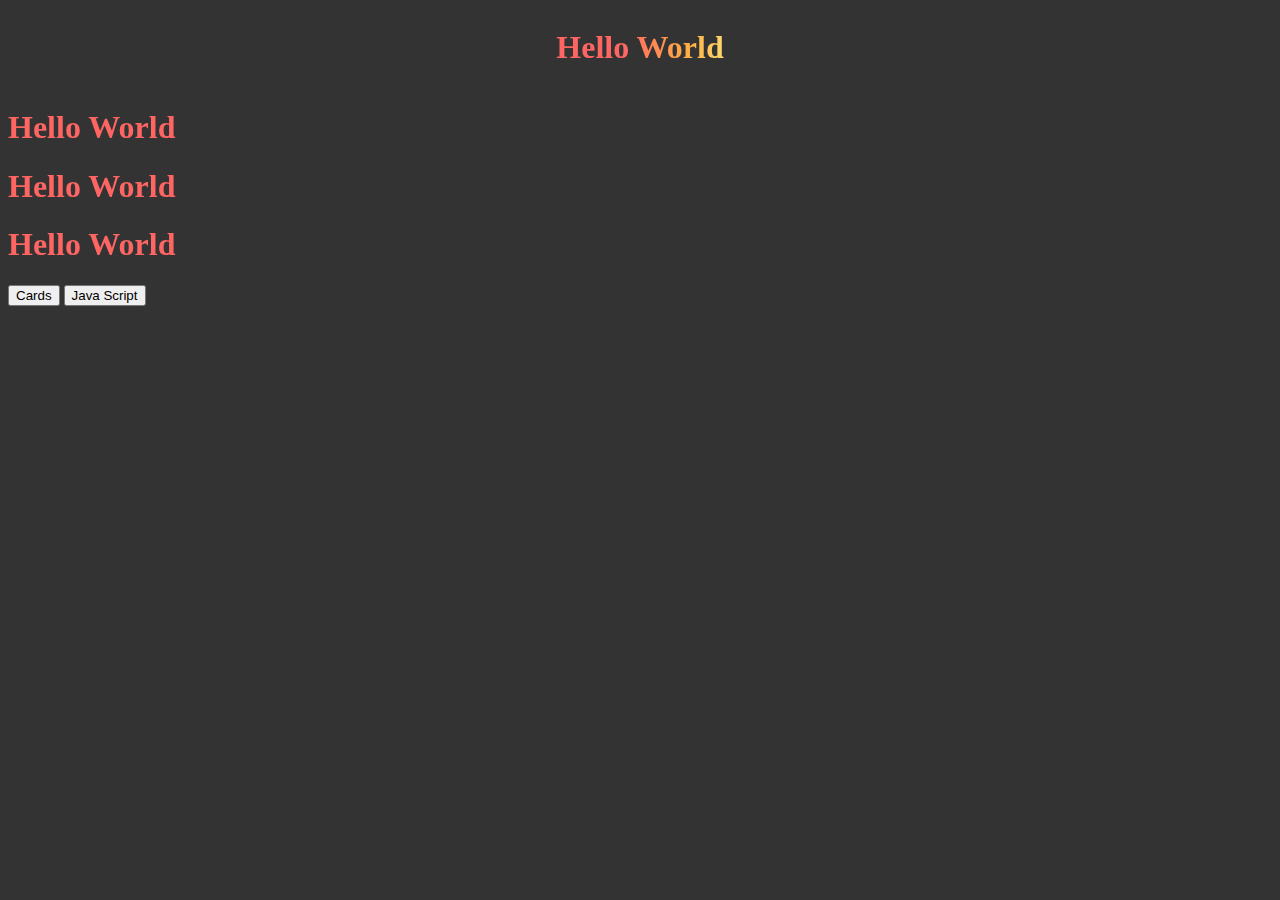
<file: index.html>
<!DOCTYPE html>
<html lang="en">
  <head>
    <meta charset="UTF-8" />
    <meta http-equiv="X-UA-Compatible" content="IE=edge" />
    <link rel="stylesheet" href="./style.css" />
    <link rel="stylesheet" href= "global_styles.css">
    <meta name="viewport" content="width=device-width, initial-scale=1.0" />
    <title>Animations</title>
  </head>
  <body>
    <div class="container">
      <h1 class="slideInMid linear-wipe">Hello World</h1>
    </div>

    <div class="miniContainer">
      <div class="test">
        <h1 class="slideInMid linear-wipe">Hello World</h1>
      </div>
      <div class="test">
        <h1 class="slideInMid linear-wipe">Hello World</h1>
      </div>
      <div class="test">
        <h1 class="slideInMid linear-wipe">Hello World</h1>
      </div>
    </div>
    <div class="buttonContainer">
      <button><a href="cards.html">Cards</a></button>
      <button><a href="jsTry.html">Java Script</a></button>
    </div>
  </body>
</html>
</file>
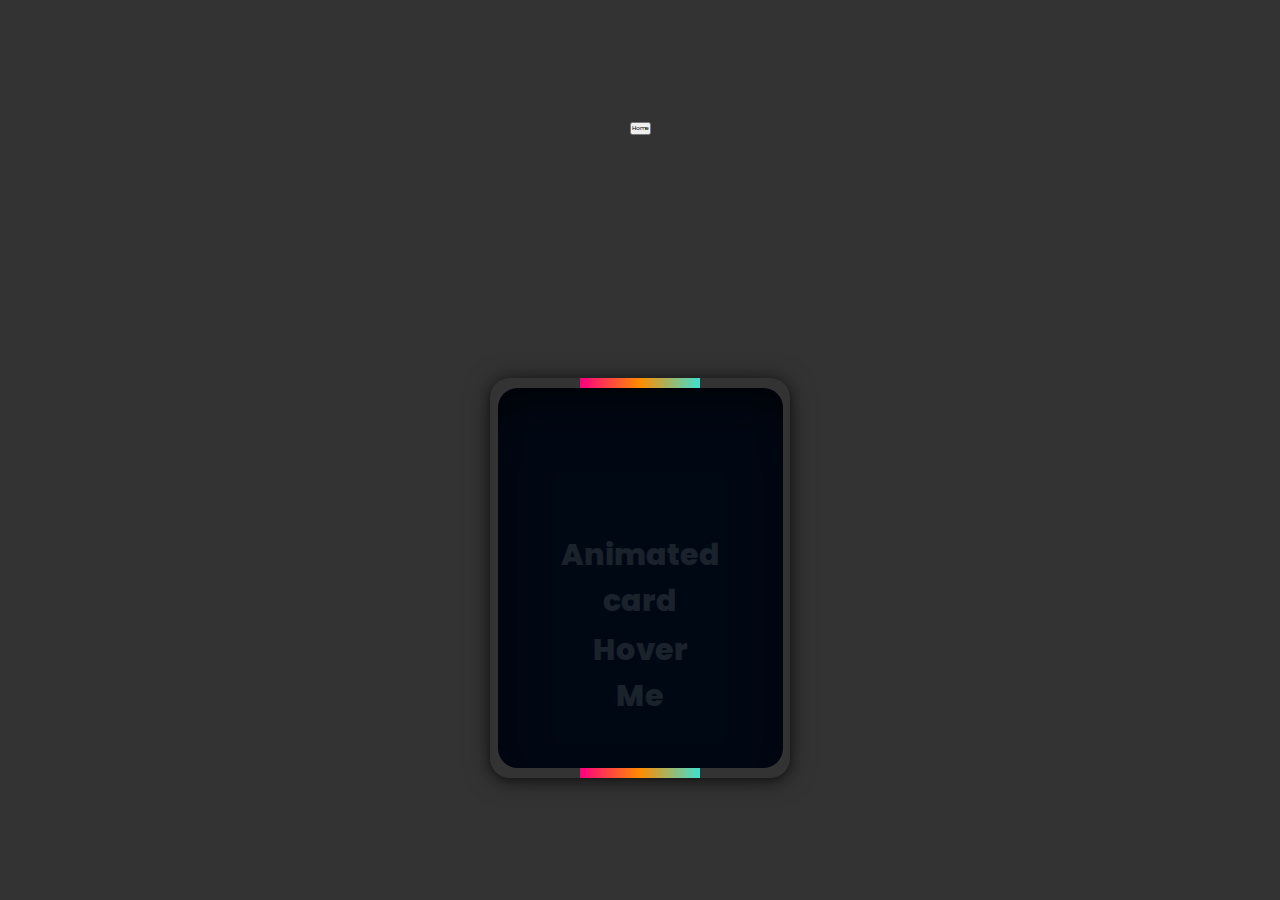
<file: cards.html>
<!DOCTYPE html>
<html lang="en">
  <head>
    <meta charset="UTF-8" />
    <meta http-equiv="X-UA-Compatible" content="IE=edge" />
    <link rel="stylesheet" href="card_style.css" />
    <link rel="stylesheet" href="global_styles.css" />
    <meta name="viewport" content="width=device-width, initial-scale=1.0" />
    <title>Document</title>
  </head>
  <body>
    <div class="headerContainer">
      <button>
        <a href="./index.html">Home</a>
      </button>
    </div>
    <div class="cardBox">
      <div class="card">
        <h2>Animated card</h2>
        <span>Hover Me</span>
        <div class="content">
          <h3>How's it goin Fam ?</h3>
          <p>
            This is Sachin Samal, your tech mate!!! I love you all. Lets make
            this world a better place for all of us. Keep prospering...Keep
            learning!!!
          </p>
        </div>
      </div>
    </div>
  </body>
</html>
</file>
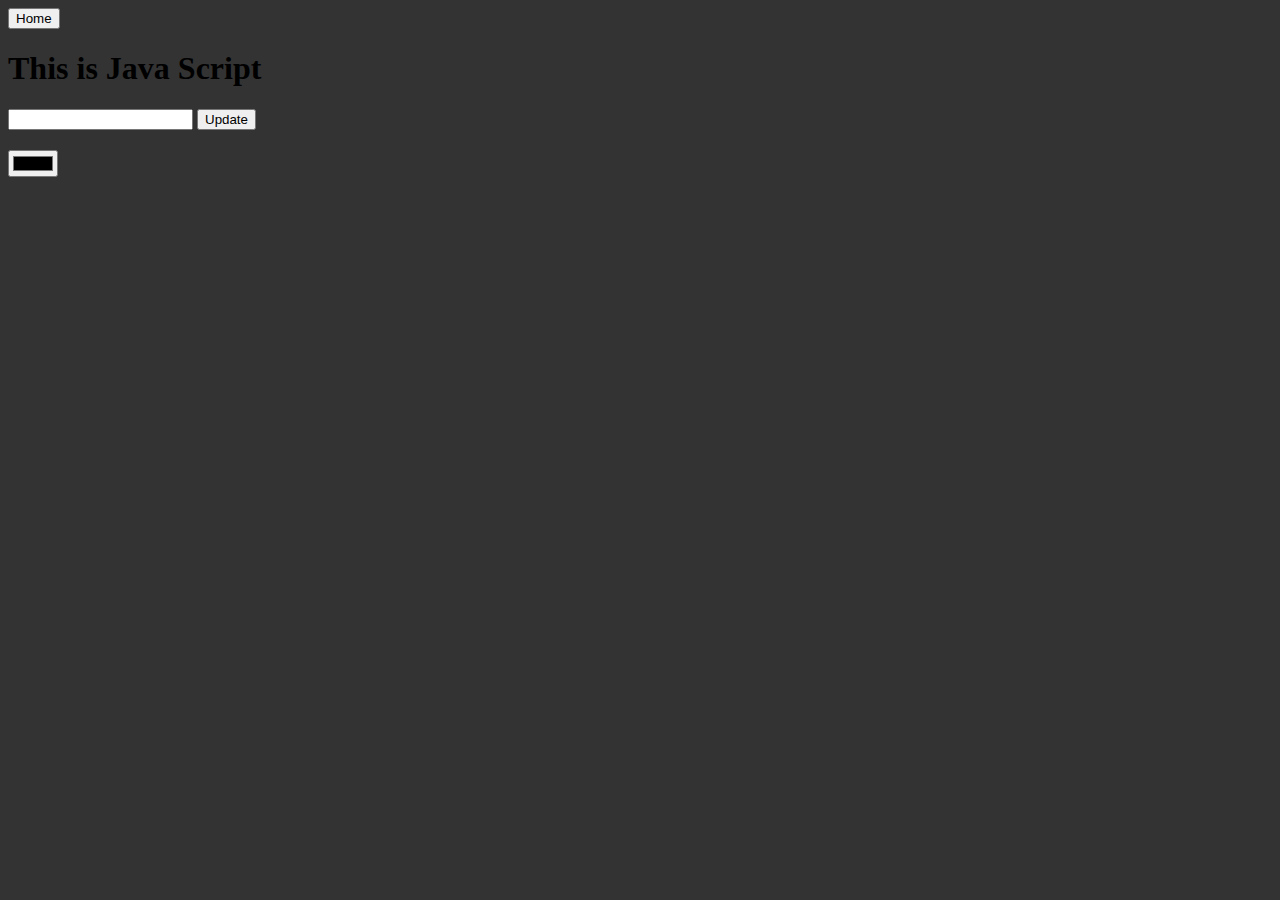
<file: jsTry.html>
<!DOCTYPE html>
<html lang="en">
  <head>
    <meta charset="UTF-8" />
    <meta http-equiv="X-UA-Compatible" content="IE=edge" />
    <meta name="viewport" content="width=device-width, initial-scale=1.0" />
    <link rel="stylesheet" href="global_styles.css" />
    <title>Document</title>
  </head>
  <body>
    <div class="header">
      <button><a href="./index.html"> Home</a></button>
      <h1 id="majorTitle">This is Java Script</h1>
    </div>
    <div>
      <input id="numberInput" />
      <button onclick="updateNumberInput()">Update</button>
      <h2 id="title"></h2>
    </div>

    <div class="miniContainer">
      <input type="color" id="colorChooser" />
      <h3 id="choosedColor"></h3>
    </div>
    <script src="script.js"></script>
  </body>
</html>
</file>
<file: style.css>
@keyframes shine {
  to {
    background-position: 200% center;
  }
}
@keyframes hello {
  from {
    transform: translateX(-400px);
  }
  to {
    transform: translateX(0);
  }
}

@keyframes rotater {
  from {
    transform: rotate(0deg);
  }
  to {
    transform: rotate(360deg);
  }
}

@keyframes goDown {
  from {
    transform: translateY(0);
  }
  to {
    transform: translateY(400px);
  }
}

@keyframes goRight {
  from {
  }
  to {
    transform: translateX(400px);
  }
}

.container {
  width: 100%;
  height: 100%;
  display: flex;
  align-items: center;
  justify-content: center;
}

h1 {
  animation: hello 1.5s ease-in, rotater 1.5s ease-in 2s, goDown 1.5s ease-in 4s,
    goRight 1.5s ease-in 6s, shine 4s linear infinite;
  animation-fill-mode: forwards;
}
html {
  height: 100%;
}

body {
  background: #333;
}

.shine {
  font-size: 20px;
}

.linear-wipe {
  background: linear-gradient(
    to right,
    #ff6663 20%,
    #feb144 40%,
    #fdfd97 60%,
    #9ee09e 80%
  );
  background-size: 200% auto;

  color: #000;
  background-clip: text;
  text-fill-color: transparent;
  -webkit-background-clip: text;
  -webkit-text-fill-color: transparent;
}
</file>
<file: global_styles.css>
body {
  background: #333;
}

a {
  text-decoration: none;
}

button a {
  color: black;
}
</file>
<file: card_style.css>
@import url("https://fonts.googleapis.com/css2?family=Poppins:wght@400;500;600;700;800;900&display=swap");
* {
  margin: 0;
  padding: 0;
  box-sizing: border-box;
  font-size: 62.5%;
  font-family: "Poppins", sans-serif;
}

body {
  width: 100%;
  min-height: 100vh;
  background: #eee;
  display: grid;
  place-items: center;
}
.cardBox {
  width: 300px;
  height: 400px;
  position: relative;
  display: grid;
  place-items: center;
  overflow: hidden;
  border-radius: 20px;
  box-shadow: rgba(0, 0, 0, 0.4) 0px 2px 10px 0px,
    rgba(0, 0, 0, 0.5) 0px 2px 25px 0px;
}
.card {
  position: absolute;
  width: 95%;
  height: 95%;
  background: #000814;
  border-radius: 20px;
  z-index: 5;
  display: flex;
  justify-content: center;
  align-items: center;
  flex-direction: column;
  text-align: center;
  color: #ffffff;
  overflow: hidden;
  padding: 20px;
  cursor: pointer;
  box-shadow: rgba(0, 0, 0, 0.4) 0px 30px 60px -12px inset,
    rgba(0, 0, 0, 0.5) 0px 18px 36px -18px inset;
}
.card h2,
span {
  position: absolute;
  top: 50%;
  left: 50%;
  transform: translate(-50%, -50%);
  font-size: 3rem;
  font-weight: 800;
  pointer-events: none;
  opacity: 0.1;
}

span {
  top: 75%;
}

.card .content h3 {
  font-size: 3rem;
  padding-bottom: 10px;
}
.card .content p {
  font-size: 1.6rem;
  line-height: 25px;
}
.card .content {
  transform: translateY(100%);
  opacity: 0;
  transition: 0.3s ease-in-out;
}

.card:hover .content {
  transform: translateY(0);
  opacity: 1;
}

.cardBox::before {
  content: "";
  position: absolute;
  width: 40%;
  height: 150%;
  background: #40e0d0;
  background: -webkit-linear-gradient(to right, #ff0080, #ff8c00, #40e0d0);
  background: linear-gradient(to right, #ff0080, #ff8c00, #40e0d0);
  animation: glowing01 5s linear infinite;
  transform-origin: center;
  animation: glowing 5s linear infinite;
}

@keyframes glowing {
  0% {
    transform: rotate(0);
  }
  100% {
    transform: rotate(360deg);
  }
}
</file>
